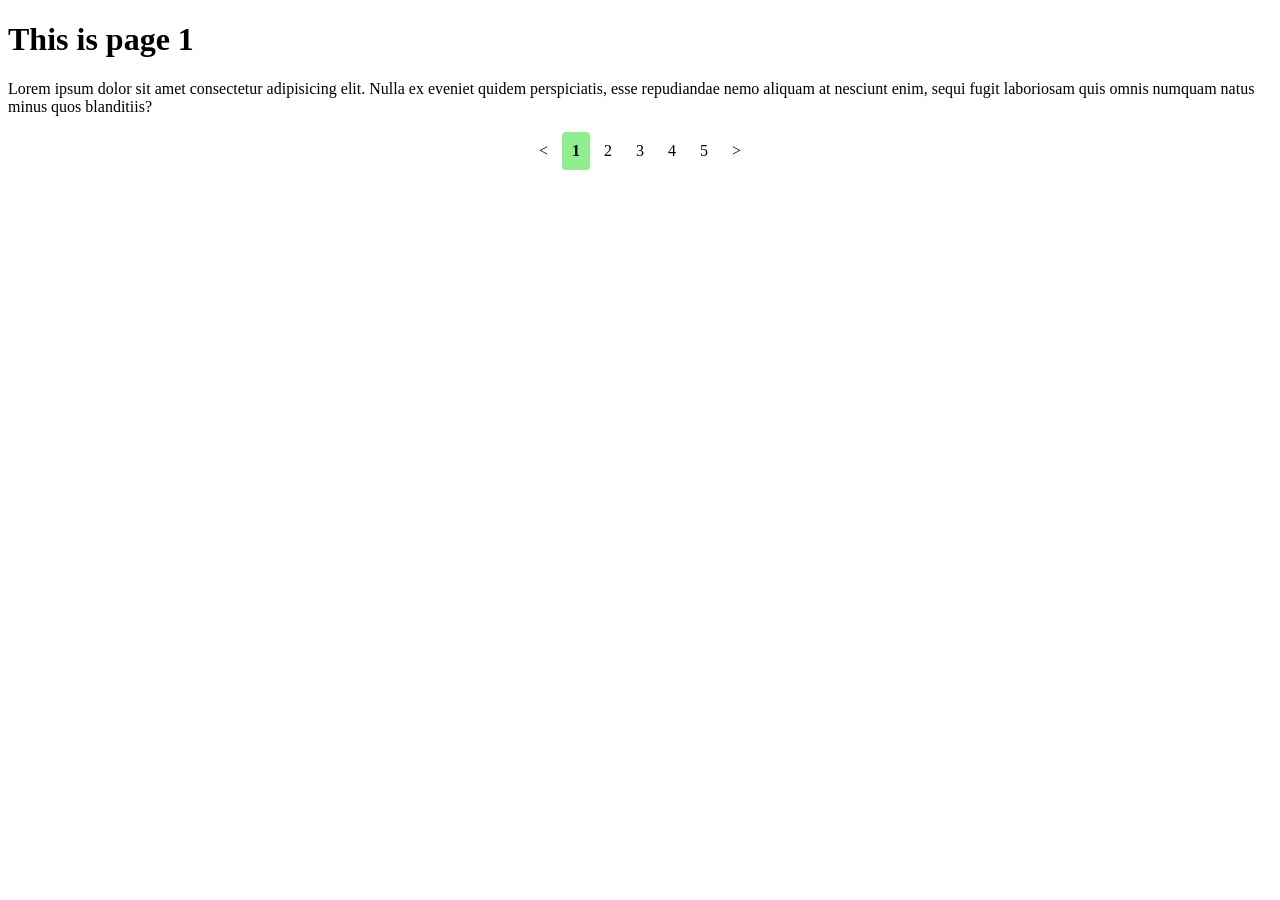
<file: index.html>
<!doctype html>
<html lang="en">
  <head>
    <meta charset="UTF-8" />
    <meta name="viewport" content="width=device-width, initial-scale=1.0" />
    <title>Document</title>
    <link rel="stylesheet" href="style.css" />
  </head>
  <body>
    <!-- <h1>This is h1 tag</h1>
    <h2>This is h1 tag</h2>
    <h3>This is h1 tag</h3>
    <h4>This is h1 tag</h4>
    <h5>This is h1 tag</h5>
    <h6>This is h1 tag</h6>

    <hr />
    <br />
    <br />
    <br />
    <p>
      Lorem ipsum dolor sit amet, consectetur adipisicing elit. Saepe dolores
      obcaecati voluptatem sunt possimus. Voluptatibus numquam explicabo porro
      molestias mollitia, minima ducimus excepturi magnam minus quae, cum ipsum.
      Nobis, temporibus.
    </p>
    <br />
    <pre>
   
         Lorem ipsum dolor sit amet, consectetur adipisicing elit. 
        Saepe dolores obcaecati 
        voluptatem sunt possimus. Voluptatibus numquam explicabo porro molestias mollitia, minima 
        ducimus excepturi 
        magnam minus quae, 
        cum ipsum. Nobis, temporibus.</pre
    >

    <a
      href="https://en.wikipedia.org/wiki/Dog"
      target="_blank"
      title="goes to dogs wiki page"
      >Click here</a
    >

    <br /><br />
    <a href="lyrics.html">click me</a>

    <a href="mailto:abc@gmail.com">Email me</a>

    <img
      src="Images/img1.jpg"
      alt="this is dog image"
      height="400px"
      width=""
    /> 



    <a href="https://en.wikipedia.org/wiki/Dog">
      <img
        src="Images/img1.jpg"
        alt="this is dog image"
        height="400px"
      />
    </a>

     <img src="Images/puppy-eyes-puppy.gif" alt="this is gif image" height="100">

   

     <audio controls muted loop>
        <source src="Audio/Ella-Pugazhum-MassTamilan.fm (1).mp3">
       
     </audio>
     <audio controls muted loop>
        <source src="Audio/Ella-Pugazhum-MassTamilan.fm (1).mp3">
       
     </audio>
     <audio controls muted loop>
        <source src="Audio/Ella-Pugazhum-MassTamilan.fm (1).mp3">
       
     </audio>

     <a href="">
  <video src="">
    <source >
  </video>
     </a>
       

  <p>This is normal text</p>
  <p>This is <b>Bold</b> text</p>
  <p>This is <i>Italic</i> text</p>
  <p>This is <u>Underlined</u> text</p>
  <p>This is <del>deleted</del> text</p>
  <p>This is <big>big</big> text</p>
  <p>This is <small>small</small> text</p>
  <p>This is <sub>subscript</sub> text</p>
  <p>This is <sup>Superscript</sup> text</p>
  <p>This <mark style="background-color: lightgreen;" >normal</mark> text</p> 


  <h1><span style="background-color: lightcoral;" >This span title</span> </h1>
  <h1><div style="background-color: lightcoral;" >This div title</div></h1>

  <p> <span style="background-color: lightcoral;">This span sentence</span> </p>
  <p><div style="background-color: lightcoral;">This div sentence</div></p>
      

<p>Lorem ipsum dolor sit amet, consectetur adipisicing elit. Ab qui ipsa consectetur recusandae modi cumque esse dolorum odit! Eos, debitis repellat! <span style="background-color: lightcoral;">Eligendi laudantium temporibus pariatur nam! Vel asperiores fugiat minus?</span> Lorem ipsum dolor sit amet consectetur adipisicing elit. Consequuntur <div style="background-color: lightcoral;">similique maxime amet nesciunt, quisquam inventore corporis culpa rem accusamus reprehenderit natus magnam et, </div>quae soluta. Laborum ad esse quod. Nostrum. </p>  

    <h1>Main List</h1>
    <ul>
      <h4>Grocieris</h4>
      <li>milk</li>
      <li>bread</li>
      <li>tea supplies</li>
      <ul>
        <li>milk</li>
        <li>sugar</li>
        <li>creamer</li>
        <li>tea powder</li>
      </ul>
    </ul>

    
    <h1>Order list</h1>  
    <h3>To do list</h3>
    <ol>
    <li>eat breakfast</li>
    <li>walk dog</li>
    <li>go to class</li>
    <li>go to work</li>
    </ol>



 <h1>Office Hours</h1>
    <table border="1" style="background-color: black;">
          <tr align="center" style="background-color: lightblue;">
            <th width="100" >Sunday</th>
            <th width="100" >Monday</th>
            <th width="100">Tuesday</th>
            <th width="100">Wednesday</th>
            <th width="100">Thursday</th>
            <th width="100">Friday</th>
            <th width="100">Saturday</th>
          </tr>
          <tr align="center" style="background-color: lightblue;">
            <td>Holiday</td>
            <td>10-6</td>
            <td>10-6</td>
            <td>10-6</td>
            <td>10-6</td>
            <td>10-6</td>
            <td>10-1</td>
          </tr>
    </table>  

   

    <a href="https://google.com">
      <button
        style="
          font-size: 25px;
          background-color: grey;
          color: blueviolet;
          border-radius: 5px;
        "
      >
        Click me
      </button></a
    >
    <a href="lyrics.html">
      <button
        style="
          font-size: 25px;
          background-color: grey;
          color: blueviolet;
          border-radius: 5px;
        "
      >
        Click me
      </button></a
    >
    <a href="lyrics.html">
      <button
        style="
          font-size: 25px;
          background-color: grey;
          color: blueviolet;
          border-radius: 5px;
        "
      >
        Click me
      </button></a
    >
    <br /><br /><br />
    <button onclick="doButtonAction()">click me</button>

    <p id="greeting">Hello</p>

    <script>
      function doButtonAction() {
        document.getElementById("greeting").innerHTML = "goodbye students";
      }
    </script>

   
     
    <form action="index.php" method="POST" enctype="multipart/form-data">
      <label for="username">Username: </label>
      <input
        type="text"
        id="username"
        placeholder="alex"
        minlength="6"
        maxlength="20"
        required
      />
      <br /><br />
      <label for="password">Password: </label>
      <input type="password" id="password" required />
      <br /><br />
      <label for="email">Email: </label>
      <input type="email" id="email" placeholder="alex123@gmail.com" required />

      <br /><br />
      <label for="phone">Phone no: </label>
      <input type="phone" id="phone" placeholder="91-23432-56432" pattern="[0-9]{2}-[0-9]{5}-[0-9]{5}" required />
      <br><br>

      <label for="bday">Birthdate</label>
      <input type="date">

      <br><br>

      <label for="quantity">Quantity</label>
      <input type="number" id="quantity"  min="0" max="10" value="1">
      
      <br><br>

      <label for="title">title: </label>

      <label for="Mr." id="Mr." value="Mr." >Mr.</label>
      <input type="radio"  id="" name="title">
      <label for="Ms." id="Ms." value="Ms."  >Ms.</label>
      <input type="radio"  id="" name="title">
      <label for="Dr."  id="Dr."  value="Dr.">Dr.</label>
      <input type="radio"  id="" name="title">
      <br><br>
      <label for="">Payment</label>
      <select name="" id="">
        <option value="visa">Visa</option>
        <option value="mastercard">Mastercard</option>
        <option value="rupay">Rupay</option>
      </select>
      <br><br>
      <label for="sub">Subscribe</label>
      <input type="checkbox">
      <br><br>
      <label for="comment">Comment</label>
      <textarea name="" id="" rows="4" cols="`10"></textarea>
    <br><br>

    <label for="">File upload</label>
    <input type="file" accept="image/png" >

      <br /><br />
      <input type="submit" />
      <input type="reset" />
    </form>
      

       <header style="background-color: lightblue;">
            <h1>Welcome To Besant Technology Frontend Class</h1>
            <a href="">Home</a>
            <a href="">About Us</a>
            <a href="">Courses</a>
            <a href="">Contact Us</a>
            <hr>
       </header>
       <main>
             <h4>Checkout Our Exclusive Courses</h4>
             <img src="Images/img1.jpg" alt="" height="100">
             <p>Lorem ipsum dolor, sit amet consectetur adipisicing elit. Perferendis facilis quos laborum ad, magni animi, ab quam molestias velit voluptatibus labore. Laborum labore expedita laboriosam quis nulla fugiat laudantium eveniet.</p>
       </main>
       <footer style="background-color: lightblue;">
             <hr>
             author: Dinesh Dev
             &copy; Copyright resvered
             <a href="mailto:dineshjr107@gmail.com"></a>
       </footer>


       Inline Internal External 
     

      <h1>This is my web app</h1>
      <p id="p1"  class="odd">Lorem ipsum dolor sit amet consectetur adipisicing elit. Commodi dolorem voluptate minus officia? Voluptas consequatur mollitia, aperiam sequi corporis sapiente, vitae minus debitis obcaecati doloremque expedita optio culpa. Accusamus, distinctio.</p>

      <h1>This is my web app</h1>
      <p id="p2" class="even">Lorem ipsum dolor sit amet consectetur adipisicing elit. Commodi dolorem voluptate minus officia? Voluptas consequatur mollitia, aperiam sequi corporis sapiente, vitae minus debitis obcaecati doloremque expedita optio culpa. Accusamus, distinctio.</p>

      <h1>This is my web app</h1>
      <p id="p3" class="odd">Lorem ipsum dolor sit amet consectetur adipisicing elit. Commodi dolorem voluptate minus officia? Voluptas consequatur mollitia, aperiam sequi corporis sapiente, vitae minus debitis obcaecati doloremque expedita optio culpa. Accusamus, distinctio.</p>    

      <h1 id="h1">This is my web app</h1>
      
      <p id="p1" class="">Lorem ipsum dolor sit amet consectetur adipisicing elit. Commodi dolorem voluptate minus officia? Voluptas consequatur mollitia, aperiam sequi corporis sapiente, vitae minus debitis obcaecati doloremque expedita optio culpa. Accusamus, distinctio.</p> 


     <h1 id="h1">Kind</h1> 

      <h1 id="h1">Title</h1>

     <p id="p1" >Lorem ipsum dolor sit, amet consectetur adipisicing elit. Voluptates atque aliquid, totam deleniti possimus voluptatum temporibus cum nesciunt earum alias, tempore, nam minus. Dolore ducimus, et dicta temporibus alias ipsam.</p> 

     <div class="box" id="box1">Box1</div>
     <div class="box" id="box2">Box2</div> 

     <img src="Images/img1.jpg" alt="" height="150px" id="img1">
     <p>Lorem ipsum dolor sit amet consectetur, adipisicing elit. Cumque commodi natus quod neque laudantium explicabo obcaecati assumenda sit deserunt corrupti ducimus dolor temporibus quam inventore vel, voluptatum, provident minima ipsam!</p>
     <img src="Images/puppy-eyes-puppy.gif" alt="" height="200px" id="img2">
     <p>Lorem ipsum dolor sit amet consectetur, adipisicing elit. Cumque commodi natus quod neque laudantium explicabo obcaecati assumenda sit deserunt corrupti ducimus dolor temporibus quam inventore vel, voluptatum, provident minima ipsam!</p>
     <p>Lorem ipsum dolor sit amet consectetur, adipisicing elit. Cumque commodi natus quod neque laudantium explicabo obcaecati assumenda sit deserunt corrupti ducimus dolor temporibus quam inventore vel, voluptatum, provident minima ipsam!</p>
     <p>Lorem ipsum dolor sit amet consectetur, adipisicing elit. Cumque commodi natus quod neque laudantium explicabo obcaecati assumenda sit deserunt corrupti ducimus dolor temporibus quam inventore vel, voluptatum, provident minima ipsam!</p> 

     <div id="div1">
       <p>Lorem ipsum dolor sit amet, consectetur adipisicing elit. Ad consequatur incidunt corrupti, vero facilis ipsum quos odit reprehenderit distinctio aut laborum voluptate possimus repudiandae saepe enim debitis alias aperiam porro. Lorem ipsum dolor sit amet, consectetur adipisicing elit. Asperiores molestiae dolorem placeat necessitatibus? Et ratione totam accusantium aspernatur animi aperiam eos quas, laboriosam ab perferendis omnis, magnam, ipsa non porro. </p>
     </div>

     <div id="div1">div</div>

     <span id="span1">span</span>

     Lorem ipsum dolor sit amet consectetur adipisicing elit. Sequi laboriosam amet in autem aperiam reprehenderit quae inventore recusandae doloremque, deleniti veniam obcaecati delectus doloribus sapiente optio sed totam? Sed, odit? 

    <div class="container">
      <div class="box">
        <h2>This is #1</h2>
        <p>
          Lorem ipsum dolor sit amet, consectetur adipisicing elit. Fuga
          consectetur reiciendis mollitia dolores accusamus sequi ad, quos
          soluta iure fugit? Ab obcaecati doloribus, enim commodi omnis laborum
          officia. Distinctio, cumque!
        </p>
      </div>
      <div class="box">
        <h2>This is #2</h2>
        <p>
          Lorem ipsum dolor sit amet, consectetur adipisicing elit. Fuga
          consectetur reiciendis mollitia dolores accusamus sequi ad, quos
          soluta iure fugit? Ab obcaecati doloribus, enim commodi omnis laborum
          officia. Distinctio, cumque!
        </p>
      </div>
      
    </div> 

    <div id="box1">
      <div id="box2">
        
      </div>
    </div>

    <p>
      Lorem ipsum dolor sit amet consectetur adipisicing elit. Doloremque
      obcaecati iusto sit repudiandae quisquam cumque laborum animi, assumenda
      ullam, officiis vel, ipsam quibusdam. Eaque laborum reiciendis mollitia
      doloribus sequi maiores?
    </p> 

    <div id="container">
      <p>This is #1</p>
      <p>This is #2</p>
      <div id="div">
        <p>This is #3</p>
      </div>
    </div>
   
      <p>This is #4</p>
      <p>This is #5</p> 


      <a  id="atag" href="https://google.com">Google</a>   

      <ul>
        <li>This is num1</li>
        <li>This is num2</li>
        <li>This is num3</li>
        <li>This is num4</li>
        <li>This is num5</li>
        <li>This is num6</li>
        <li>This is num7</li>
        <li>This is num8</li>
        <li>This is num9</li>
        <li>This is num10</li>
      </ul> 

      <div id="hello" > Hover Me
        <p>Hello students</p>
      </div> 


      <h1 id="h1" >Hello</h1>
       <p>Lorem ipsum dolor sit amet, consectetur adipisicing elit. At quasi accusantium laboriosam aliquam corporis perferendis vitae nemo neque explicabo ratione, perspiciatis nihil ad nostrum, delectus dolores accusamus veniam nobis error.</p>

       <ul id="fruit" >
        <li id="apple" >Apple</li>
        <li id="orange" >Orange</li>
        <li id="banana" >Banana</li>
        <li id="pine" >Pineapple</li>
       </ul>

       <h1>This is page 2</h1>
        <p>Lorem ipsum dolor sit amet consectetur adipisicing elit. Nulla ex eveniet quidem perspiciatis, esse repudiandae nemo aliquam at nesciunt enim, sequi fugit laboriosam quis omnis numquam natus minus quos blanditiis?</p> -->

         <h1>This is page 1</h1>
        <p>Lorem ipsum dolor sit amet consectetur adipisicing elit. Nulla ex eveniet quidem perspiciatis, esse repudiandae nemo aliquam at nesciunt enim, sequi fugit laboriosam quis omnis numquam natus minus quos blanditiis?</p>

        <div class="pagination" >
          <a href="index.html"><</a>
          <a href="index.html" class="active">1</a>
          <a href="page2.html">2</a>
          <a href="page3.html">3</a>
          <a href="page4.html">4</a>
          <a href="page5.html">5</a>
          <a href="page2.html">></a>
        </div>
    
        
    
  </body>
</html>
</file>
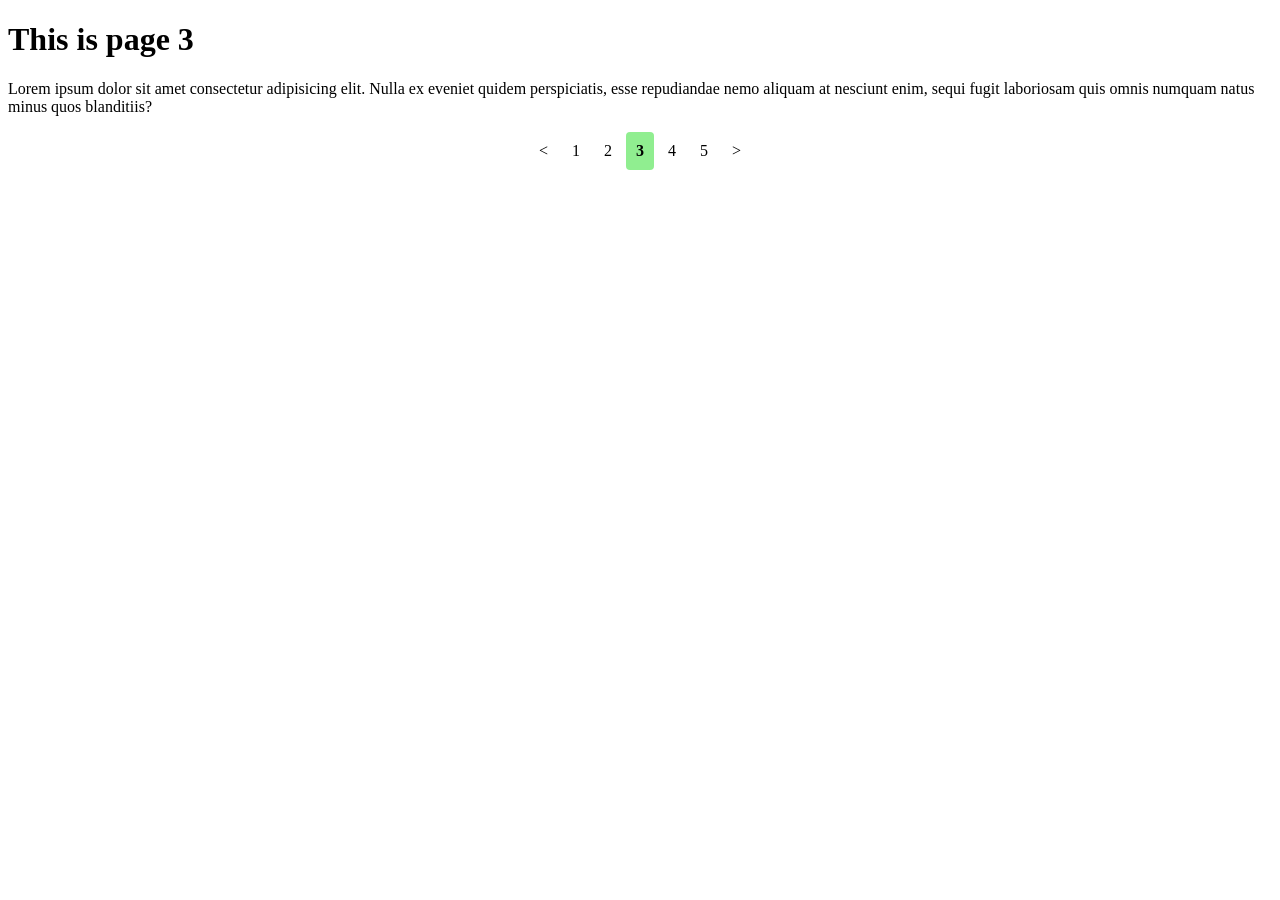
<file: page3.html>
<!doctype html>
<html lang="en">
  <head>
    <meta charset="UTF-8" />
    <meta name="viewport" content="width=device-width, initial-scale=1.0" />
    <title>Page3</title>
    <link rel="stylesheet" href="style.css" />
  </head>
  <body>
   
        <h1>This is page 3</h1>
        <p>Lorem ipsum dolor sit amet consectetur adipisicing elit. Nulla ex eveniet quidem perspiciatis, esse repudiandae nemo aliquam at nesciunt enim, sequi fugit laboriosam quis omnis numquam natus minus quos blanditiis?</p>

       
        <div class="pagination" >
          <a href="page2.html"><</a>
          <a href="index.html" >1</a>
          <a href="page2.html"  >2</a>
          <a href="page3.html" class="active">3</a>
          <a href="page4.html">4</a>
          <a href="page5.html">5</a>
          <a href="page4.html">></a>
        </div>
  </body>
</html>
</file>
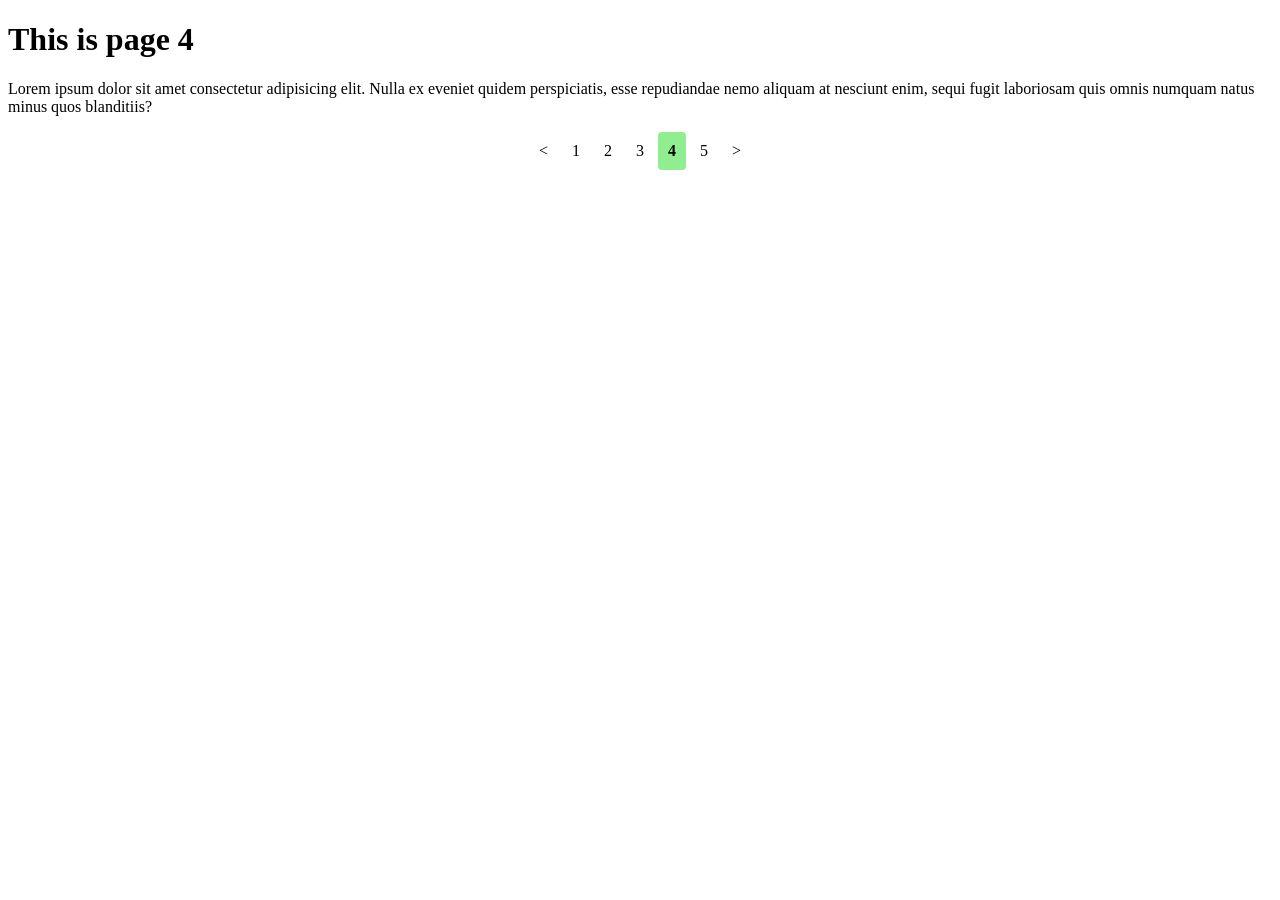
<file: page4.html>
<!doctype html>
<html lang="en">
  <head>
    <meta charset="UTF-8" />
    <meta name="viewport" content="width=device-width, initial-scale=1.0" />
    <title>Page4</title>
    <link rel="stylesheet" href="style.css" />
  </head>
  <body>
   
        <h1>This is page 4</h1>
        <p>Lorem ipsum dolor sit amet consectetur adipisicing elit. Nulla ex eveniet quidem perspiciatis, esse repudiandae nemo aliquam at nesciunt enim, sequi fugit laboriosam quis omnis numquam natus minus quos blanditiis?</p>

       <div class="pagination" >
          <a href="page3.html"><</a>
          <a href="index.html" >1</a>
          <a href="page2.html"  >2</a>
          <a href="page3.html"  >3</a>
          <a href="page4.html" class="active">4</a>
          <a href="page5.html">5</a>
          <a href="page5.html">></a>
        </div>
    
  </body>
</html>
</file>
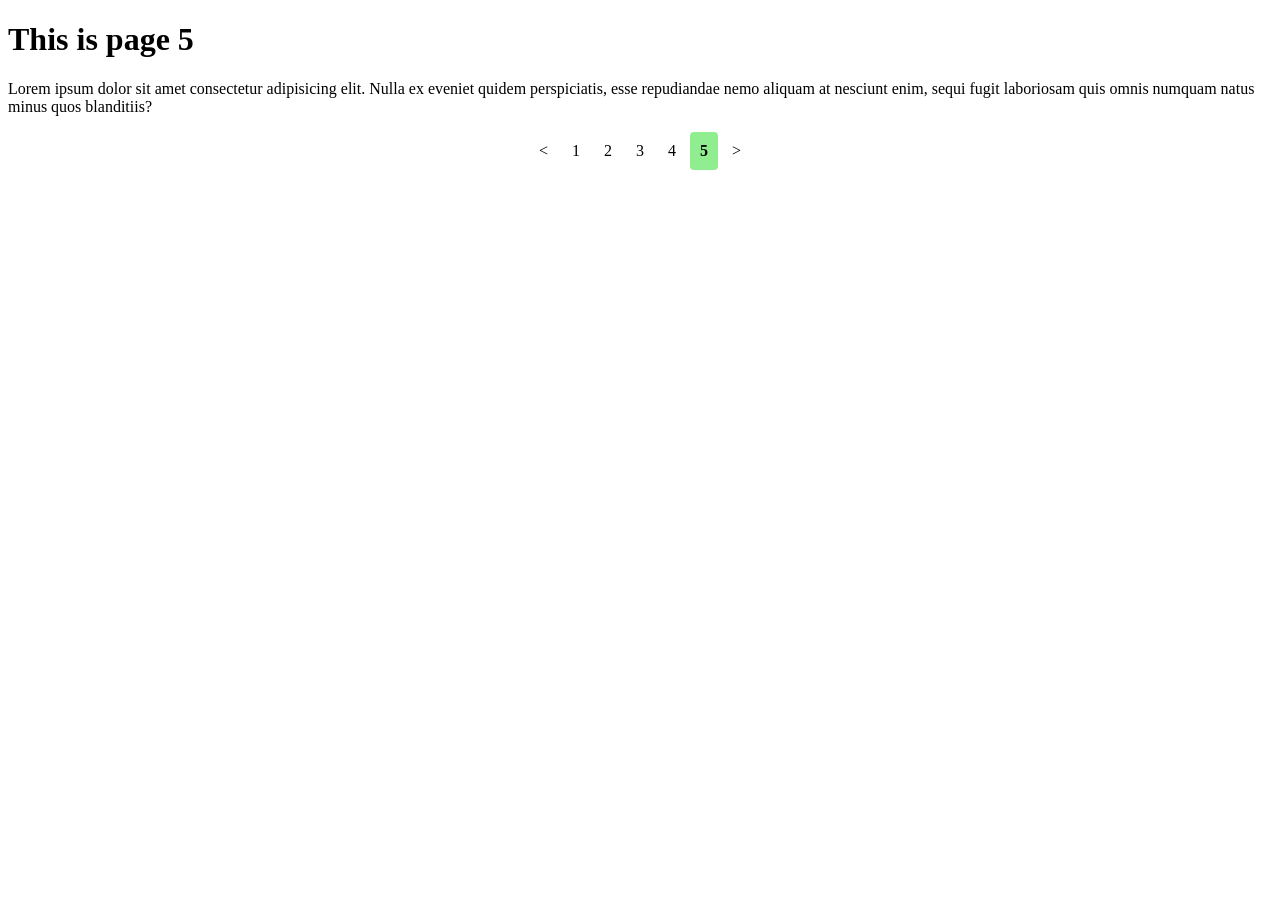
<file: page5.html>
<!doctype html>
<html lang="en">
  <head>
    <meta charset="UTF-8" />
    <meta name="viewport" content="width=device-width, initial-scale=1.0" />
    <title>Page5</title>
    <link rel="stylesheet" href="style.css" />
  </head>
  <body>
   
        <h1>This is page 5</h1>
        <p>Lorem ipsum dolor sit amet consectetur adipisicing elit. Nulla ex eveniet quidem perspiciatis, esse repudiandae nemo aliquam at nesciunt enim, sequi fugit laboriosam quis omnis numquam natus minus quos blanditiis?</p>

       
        <div class="pagination" >
          <a href="page4.html"><</a>
          <a href="index.html" >1</a>
          <a href="page2.html"  >2</a>
          <a href="page3.html">3</a>
          <a href="page4.html">4</a>
          <a href="page5.html" class="active">5</a>
          <a href="page5.html">></a>
        </div>
    
  </body>
</html>
</file>
<file: style.css>
/*body {
    background-color: black;
}

h1 {
    color: white;
}

p {
    color: white;
}

 #p1 {
    color: red;
}

#p2 {
    color: yellow;
}

#p3 {
    color: blue;
}

#p4 {
    color: orange;
}

.odd {
    color: red;
}

.even {
    color: gold;
}  *

#h1 {
    font-family: Verdana, Geneva, Tahoma, sans-serif;
}

p {
    font-family: 'Lucida Sans', 'Lucida Sans Regular', 'Lucida Grande', 'Lucida Sans Unicode', Geneva, Verdana, sans-serif;

    /* font-size: 50px; */
    /* font-size: 10%; */
    /* font-size: 1em;
    font-weight: intalic;  

}

h1 {
    /* border-style: solid;
    border-width: 10px;
    border-color: blueviolet;  
    border:  solid 5px red;
    border-radius: 5px;
} 

#p1 {
    border-bottom: 3px solid red;
    border-left: 3px dotted red;
    border-right: 3px dashed red;
   
} 

h1 {
    text-shadow: 3px 3px 2px red, -3px -3px 2px blue;
}


#box1 {
    width: 100px;
    height: 100px;
    background-color: lightgrey;
    box-shadow: 3px 3px 5px red;
}

body{
    margin: 0px;
}


.box {
    border: 5px solid;
    font-size: 5em;
    width: 250px;
    height: 250px;
   
     margin: 50px auto;
}

#box1 {
    background-color: lightcoral;
    /* margin-top: 50px;
    margin-bottom: 50px;
    margin-right: 50px; 
    
    
}

#box2 {
    background-color: lightgreen;
    
} 


body {
    border: 3px solid;
    display: flow-root;

}

#img1 {
   float: left;
   margin-right: 10px;
}
#img2 {
   float: right;
   margin-right: 10px;
}  


#div1 {
    border: 2px solid;
    height: 50px;
    /* overflow: clip;
    overflow-clip-margin: 26px; 
    overflow: auto;
}


#div1 {
    background-color: lightgreen;
    width: 100px;
    height: 100px; 
    /* display:  inline-block;
    visibility: hidden; 
}

#span1 {
    background-color: lightpink;
    width: 100px;
    height: 100px;
    /* display: inline-block;
    visibility: none; 

} 

.container {
    background-color: lightgreen;
    height: 100vh;
}

.box {
    background-color: lightcyan;
    border: 2px solid;
    padding: 25px;
    box-sizing: border-box;
    height: auto;
    width: 50%;
    float: left;
    text-align: center;

    /* max-width: 50%; 
    min-width: 100%; 
    min-height: 70%;


}  

#box1 {
    width: 200px;
    height: 200px;
    background-color: lightgreen;
    position: static;
   top: 100px;
    left: 100px;
   position: fixed;
   right: 0px;
   bottom: 0px; 
   top: 0px;
    left: 100px;

}

#box2 {
    width: 100px;
    height: 100px;
    background-color: red;
    position: absolute;
    top: 50px;
    left: 50px;

}
#box3 {
    width: 50px;
    height: 50px;
    background-color: lightcyan;
    position: absolute;
    top: 25px;
    left: 25px;

}  

#container {
    border: 2px solid;
}

/* #container p {
    background: lightgreen;
} 

#container > p {
      background: lightgreen;
}

#container ~ p {
     background: lightgreen;
}

#container + p {
     background: lightgreen;
}  


#atag:hover {
    color: red;
    font-size: 1.1em;
} 

#atag:active {
   color: red;
   font-size: 1.1em;
}  
#atag:visited {
   color: blue;
   font-size: 1.1em;
}  

li:hover {
    background-color: lightblue;
}

li:not(:hover) {
    background-color: lightgreen;
} 


li:nth-child(4n + 1) {
    background-color: lightgreen;
} 


#hello p {
    background-color: lightsalmon;
    padding: 10px;
    display: none;
}
 

#hello:hover p {
    display: block;
}

h1::first-letter {
    font-size: 2em;
    font-style: italic;
}

p::first-line {
    background-color: lightgreen;

}

p::selection {
    color: white;
    background-color: red;

}

#fruit li::before{
    
}

#apple::after{
    content: "🍎";
}
#orange::after{
    content: "🍊";
}
#apple::after{
    content: "🍎";
}
#apple::after{
    content: "🍎";
}

#fruit li::marker {
    content: "✔️";
    
}  */


.pagination {
    text-align: center;

}

.pagination a {
    color: black;
    text-decoration: none;
    padding: 10px;
    display: inline-block;

}


.pagination a.active {
    background-color: lightgreen;
    font-weight: bold;
    border-radius: 4px;
}

.pagination a:hover:not(.active) {
    background-color: gray;
    border-radius: 4px;
}
</file>
